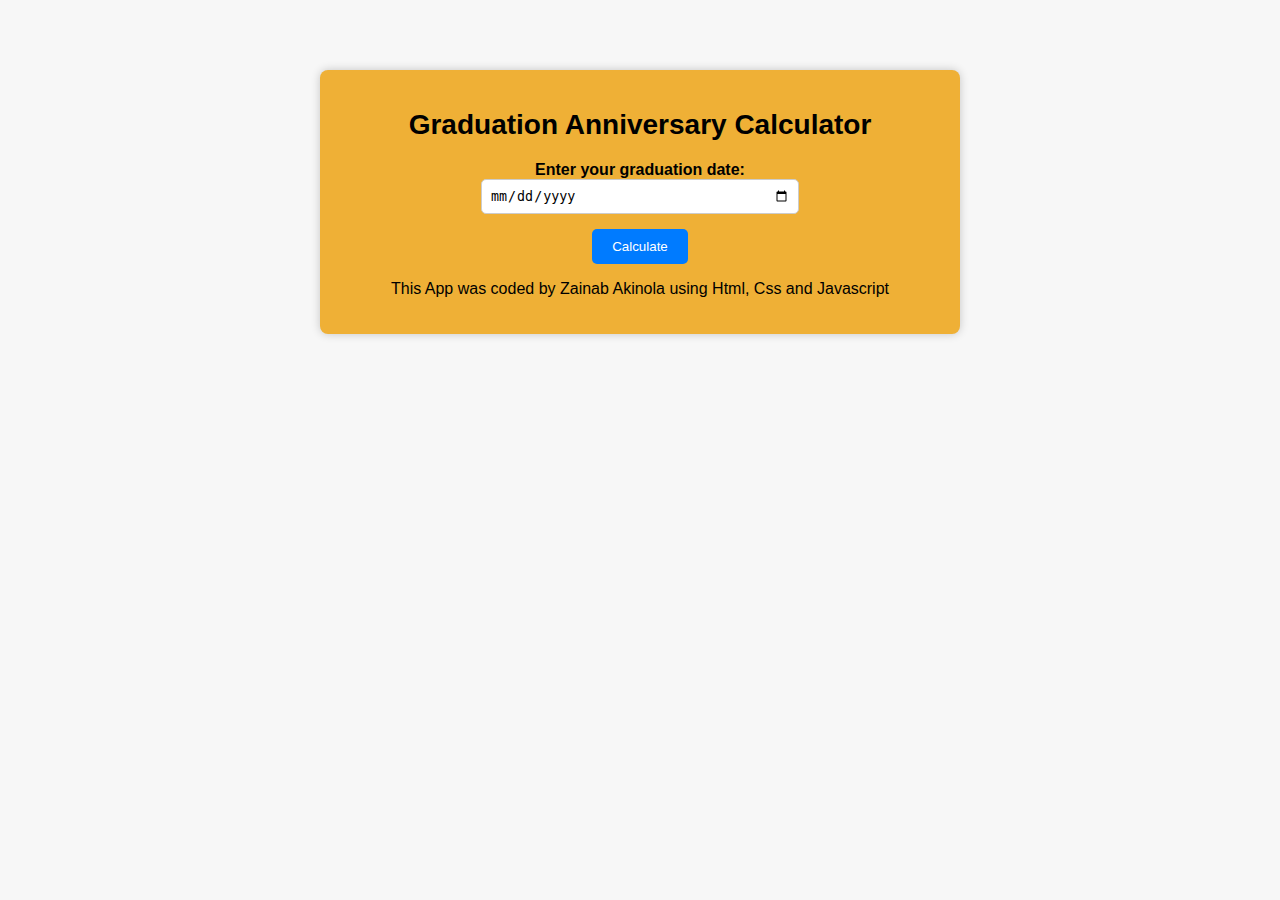
<file: Graduation/index.html>
<!DOCTYPE html>
<html lang="en">
<head>
  <meta charset="UTF-8">
  <meta name="viewport" content="width=device-width, initial-scale=1.0">
  <title>Graduation Anniversary Calculator</title>
  <link rel="stylesheet" href="style.css">
  <link rel="preconnect" href="https://fonts.googleapis.com">
<link rel="preconnect" href="https://fonts.gstatic.com" crossorigin>
<link href="https://fonts.googleapis.com/css2?family=Playwrite+IN:wght@100..400&family=Roboto:ital,wght@0,100..900;1,100..900&display=swap" rel="stylesheet">
</head>
<body>
  <div class="container">
    <h1>Graduation Anniversary Calculator</h1>
    <div class="form">
      <div class="date"><label for="graduationDate">Enter your graduation date:</label></div>
      <input type="date" id="graduationDate">
      <button id="calculateBtn">Calculate</button>
      <p id="result" class="hidden"></p>
      <p> This App was coded by Zainab Akinola using Html, Css and Javascript</p>	
    </div>
  </div>
  <script src="script.js"></script>
</body>
</html>
</file>
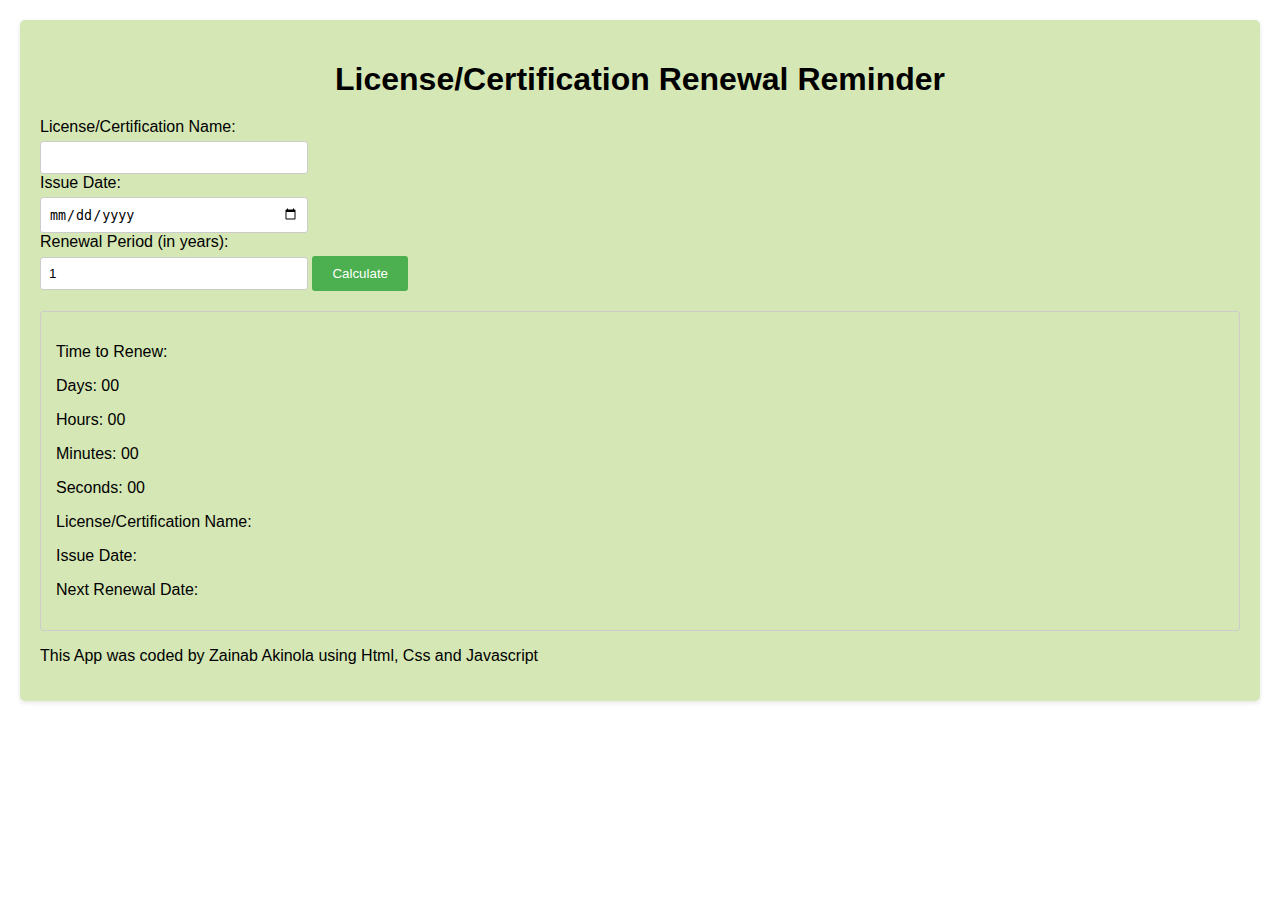
<file: License Renewal/index.html>
<!DOCTYPE html>
<html lang="en">
<head>
  <meta charset="UTF-8">
  <meta name="viewport" content="width=device-width, initial-scale=1.0">
  <meta http-equiv="X-UA-Compatible" content="IE=edge">
  <title>License/Certification Renewal Reminder</title>
  <link rel="stylesheet" href="style.css">
</head>
<body>
  <div class="container">
    <h1>License/Certification Renewal Reminder</h1>
    <div class="form">
      <label for="licenseName">License/Certification Name:</label>
      <input type="text" id="licenseName" name="licenseName">
      <label for="issueDate">Issue Date:</label>
      <input type="date" id="issueDate" name="issueDate">
      <label for="renewalPeriod">Renewal Period (in years):</label>
      <input type="number" id="renewalPeriod" name="renewalPeriod" min="1" value="1">
      <button id="calculateBtn">Calculate</button>
    </div>
    <div id="renewalInfo">
      <p>Time to Renew: <span id="timeToRenew"></span></p>
      <p>Days: <span id="daysCount">00</span></p>
      <p>Hours: <span id="hoursCount">00</span></p>
      <p>Minutes: <span id="minutesCount">00</span></p>
      <p>Seconds: <span id="secondsCount">00</span></p>
      <p id="licenseNameDisplay">License/Certification Name:</span>
      <p id="issueDateDisplay">Issue Date:</span>
      <p id="renewalDateDisplay">Next Renewal Date:</span>
    </div>
   <p> This App was coded by Zainab Akinola using Html, Css and Javascript</P>
  </div>
  <script src="script.js"></script>
</body>
</html>
</file>
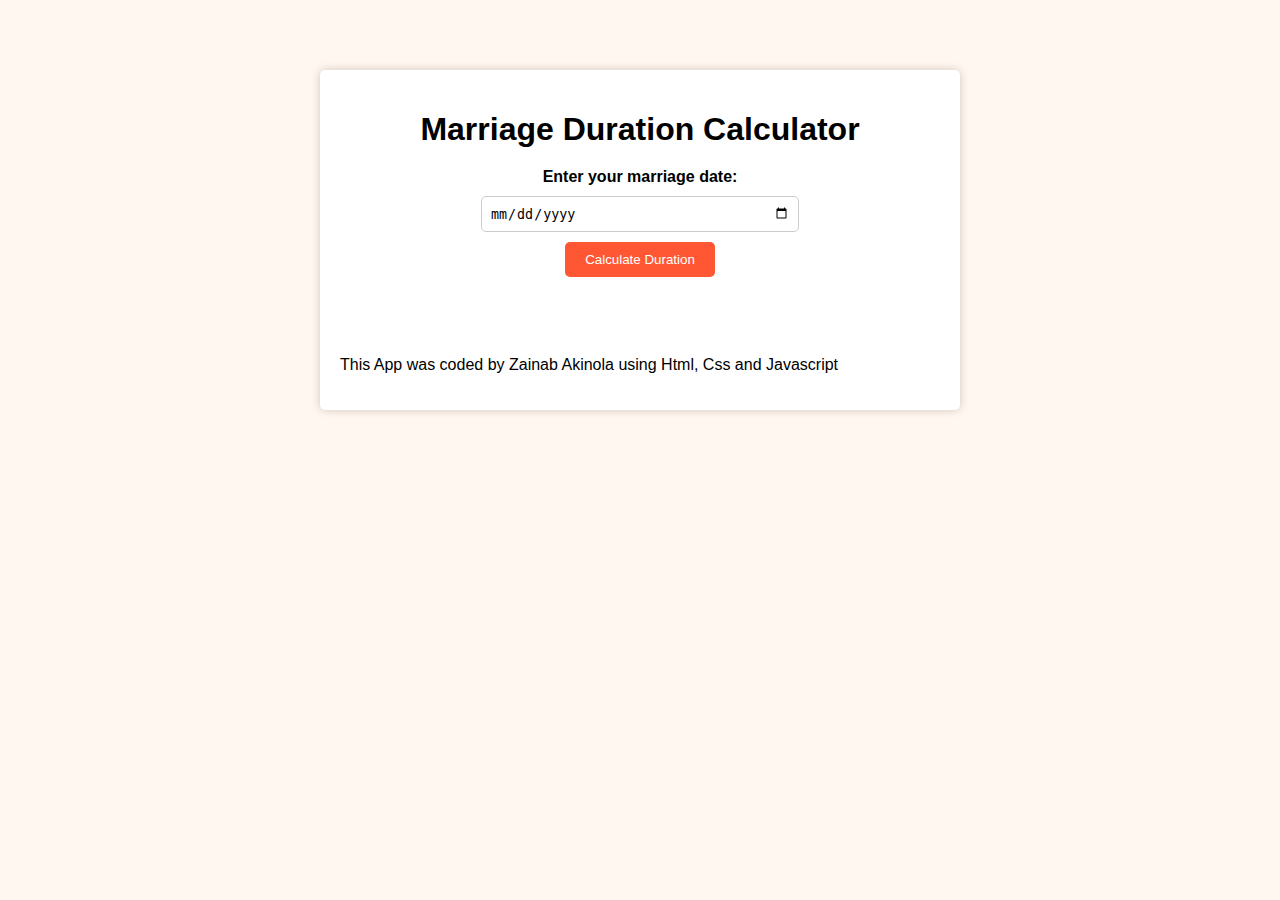
<file: Marriage-Duration/index.html>
<!DOCTYPE html>
<html lang="en">
<head>
  <meta charset="UTF-8">
  <meta name="viewport" content="width=device-width, initial-scale=1.0">
  <meta http-equiv="X-UA-Compatible" content="IE=edge">
  <title>Marriage Duration Calculator</title>
  <link rel="stylesheet" href="style.css">
</head>
<body>
  <div class="container">
    <h1>Marriage Duration Calculator</h1>
    <div class="form">
      <label for="marriageDate">Enter your marriage date:</label>
      <input type="date" id="marriageDate" name="marriageDate">
      <button id="calculateBtn">Calculate Duration</button>
      <p id="result" class="hidden">You have been married for 5 years and 3 months.</p>
    </div>
   <p> This App was coded by Zainab Akinola using Html, Css and Javascript</P>
  </div>
  <script src="script.js"></script>
</body>
</html>
</file>
<file: Graduation/style.css>
body {
  margin: 0;
  padding: 20px;
  font-family: sans-serif;
  background-color: #f7f7f7;
}
/* Glowing text animation */
        @keyframes glow {
            0% { text-shadow: 0 0 5px red; color: red; }
            25% { text-shadow: 0 0 5px green; color: green; }
            50% { text-shadow: 0 0 5px blue; color: blue; }
            75% { text-shadow: 0 0 5px yellow; color: yellow; }
            100% { text-shadow: 0 0 5px red; color: red; }
        }
        h1{
            animation: glow 7s infinite;
        }
          h1:hover {
            transform: translateX(50px);
        }

.container {
  background-color: #EFB036;
  box-shadow: 0 0 10px rgba(0, 0, 0, 0.2);
  padding: 20px;
  max-width: 600px;
  margin: 50px auto;
  border-radius: 8px;
}
 /* Glowing text animation */
        @keyframes glow {
            0% { text-shadow: 0 0 5px red; color: red; }
            25% { text-shadow: 0 0 5px green; color: green; }
            50% { text-shadow: 0 0 5px blue; color: blue; }
            75% { text-shadow: 0 0 5px yellow; color: yellow; }
            100% { text-shadow: 0 0 5px red; color: red; }
        }
        .form .date{
            animation: glow 4s infinite;
        }
          .date:hover {
            transform: translateX(20px);
        }

h1 {
  text-align: center;
  font-size: 28px;
  margin-bottom: 20px;
}

.form {
  display: flex;
  flex-direction: column;
  align-items: center;
}

label {
  font-weight: bold;
  margin-bottom: 10px;
}

input {
  padding: 8px;
  border: 1px solid #ccc;
  border-radius: 5px;
  width: 100%;
  max-width: 300px;
}

button {
  background-color: #007bff;
  color: white;
  border: none;
  padding: 10px 20px;
  border-radius: 5px;
  margin-top: 15px;
  cursor: pointer;
  transition: background-color 0.3s ease;
  transition-property: background-color;
  transition-duration: 3000ms;
}

button:hover {
  background-color: #CBA35C;
}

#result {
  margin-top: 20px;
  font-size: 20px;
  font-weight: bold;
  color: #333;
}

.hidden {
  display: none;
}

.visible {
  display: block;
}
</file>
<file: License Renewal/style.css>
body {
  font-family: sans-serif;
  margin: 20px;
}
/* Glowing text animation */
        @keyframes glow {
            0% { text-shadow: 0 0 5px red; color: red; }
            25% { text-shadow: 0 0 5px green; color: green; }
            50% { text-shadow: 0 0 5px blue; color: blue; }
            75% { text-shadow: 0 0 5px yellow; color: yellow; }
            100% { text-shadow: 0 0 5px red; color: red; }
        }
        h1{
            animation: glow 7s infinite;
        }
          h1:hover {
            transform: translateX(50px);
        }

.container {
  background-color: #D5E7B5;
  padding: 20px;
  border-radius: 5px;
  box-shadow: 0 2px 5px rgba(0, 0, 0, 0.1);
}
 /* Glowing text animation */
        @keyframes glow {
            0% { text-shadow: 0 0 5px red; color: red; }
            25% { text-shadow: 0 0 5px green; color: green; }
            50% { text-shadow: 0 0 5px blue; color: blue; }
            75% { text-shadow: 0 0 5px yellow; color: yellow; }
            100% { text-shadow: 0 0 5px red; color: red; }
        }
        .form .date{
            animation: glow 4s infinite;
        }
          .date:hover {
            transform: translateX(20px);
        }


h1 {
  text-align: center;
  margin-bottom: 20px;
}

.form {
  margin-bottom: 20px;
}

label {
  display: block;
  margin-bottom: 5px;
}

input[type="text"],
input[type="date"],
input[type="number"] {
  padding: 8px;
  border: 1px solid #ccc;
  border-radius: 3px;
  width: 250px;
}

button {
  background-color: #4CAF50;
  color: white;
  border: none;
  padding: 10px 20px;
  border-radius: 3px;
  cursor: pointer;
 transition: background-color 0.3s ease;
  transition-property: background-color;
  transition-duration: 3000ms;
}
button:hover{
 background-color: white;
}

#renewalInfo {
  margin-top: 20px;
  border: 1px solid #ccc;
  padding: 15px;
  border-radius: 3px;
}
<!---- Responsive layout design ----->
    @media (max-width: 1104px) {
    .container{
        height: 35px;
        width: 35px;
    }
}

@media (max-width: 991px) {
    .max-width{
        padding: 0 50px;
    }
}
@media (max-width: 947px){
    .menu-btn{
        display: block;
        z-index: 999;
    }
@media (max-width: 768px) {
    .container {
       height: auto;
       width: auto;
    }
}
</file>
<file: Marriage-Duration/style.css>
body {
  margin: 0;
  padding: 20px;
  font-family: "Montserrat", sans-serif;
  background-color: #fff7f0;
}
/* Glowing text animation */
        @keyframes glow {
            0% { text-shadow: 0 0 5px red; color: red; }
            25% { text-shadow: 0 0 5px green; color: green; }
            50% { text-shadow: 0 0 5px blue; color: blue; }
            75% { text-shadow: 0 0 5px yellow; color: yellow; }
            100% { text-shadow: 0 0 5px red; color: red; }
        }
        h1{
            animation: glow 7s infinite;
        }
          h1:hover {
            transform: translateX(50px);
        }


.container {
  background-color: white;
  box-shadow: 0 0 10px rgba(0, 0, 0, 0.2);
  padding: 20px;
  max-width: 600px;
  margin: 50px auto;
  border-radius: 5px;
}
 /* Glowing text animation */
        @keyframes glow {
            0% { text-shadow: 0 0 5px red; color: red; }
            25% { text-shadow: 0 0 5px green; color: green; }
            50% { text-shadow: 0 0 5px blue; color: blue; }
            75% { text-shadow: 0 0 5px yellow; color: yellow; }
            100% { text-shadow: 0 0 5px red; color: red; }
        }
        .form .date{
            animation: glow 4s infinite;
        }
          .date:hover {
            transform: translateX(20px);
        }

h1 {
  font-size: 32px;
  text-align: center;
  margin-bottom: 20px;
}

.form {
  display: flex;
  flex-direction: column;
  align-items: center;
}

label {
  font-weight: bold;
  margin-bottom: 10px;
}

input {
  padding: 8px;
  border: 1px solid #ccc;
  border-radius: 5px;
  width: 100%;
  max-width: 300px;
}

button {
  background-color: #ff5733;
  color: white;
  border: none;
  padding: 10px 20px;
  border-radius: 5px;
  margin-top: 10px;
  cursor: pointer;
  transition: background-color 0.3s ease;
  transition-property: background-color;
  transition-duration: 3000ms;
}

button:hover {
  background-color: #c44126;
}

#result {
  margin-top: 20px;
  font-size: 20px;
  font-weight: bold;
  opacity: 0; /* Hidden by default for fade-in */
  transition: opacity 0.5s ease; /* Smooth fade-in effect */
}

#result.hidden {
  opacity: 0; /* Hidden state */
}

#result.visible {
  opacity: 1; /* Visible state */
}
   <!---- Responsive layout design ----->
    @media (max-width: 1104px) {
    .container{
        height: auto;
        width: auto;
    }
}

@media (max-width: 991px) {
    .max-width{
        padding: 0 50px;
    }
}
@media (max-width: 947px){
    .menu-btn{
        display: block;
        z-index: 999;
    }
@media (max-width: 768px) {
    .container {
       height: auto;
       width: auto;
    }
}
</file>
